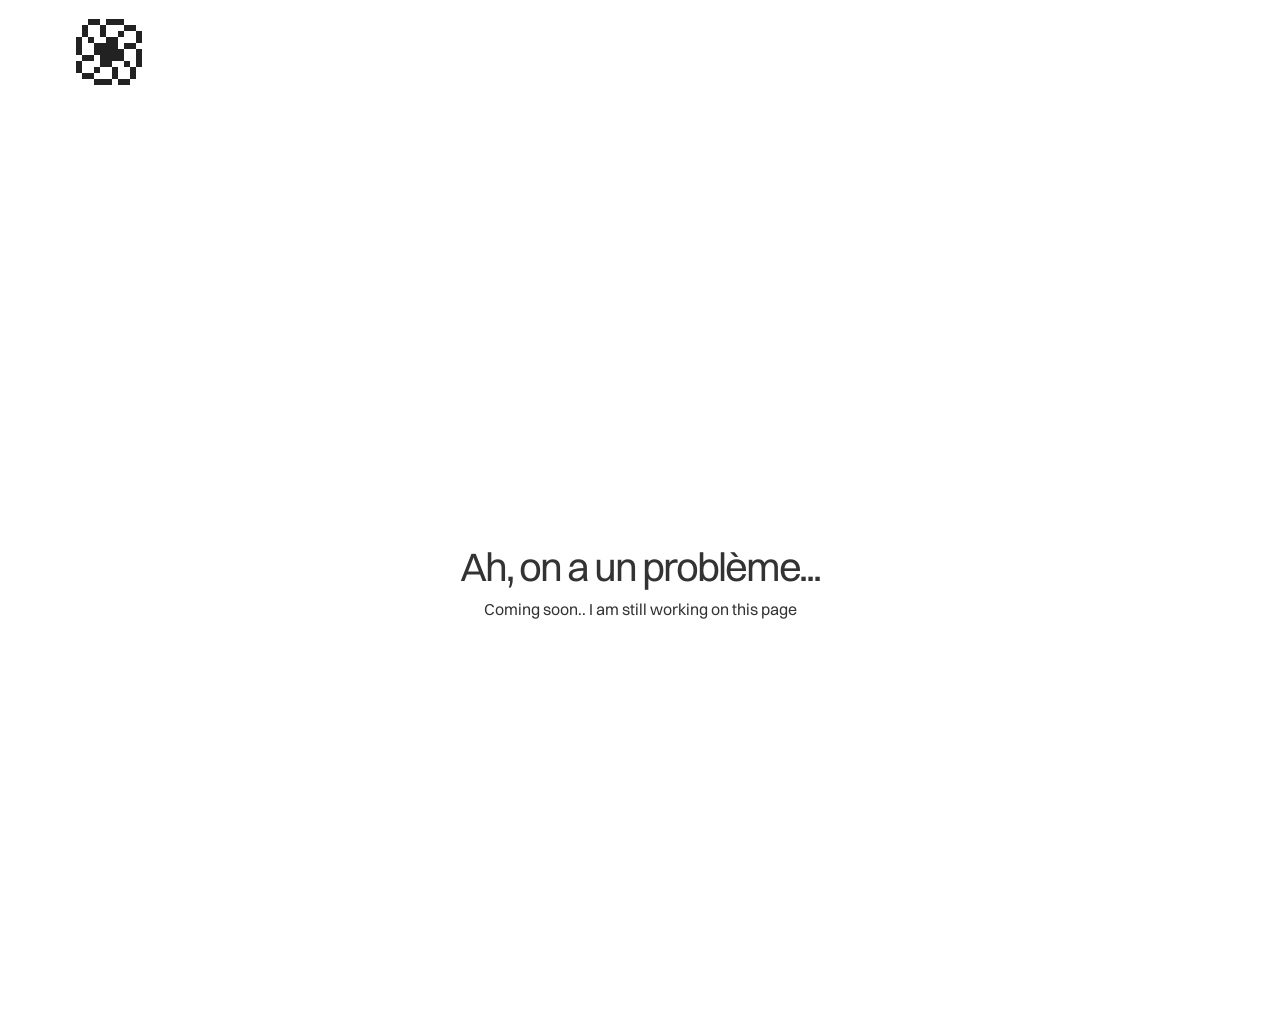
<file: 404archive.html>
<!DOCTYPE html>
<html data-wf-page="6388232317099dd749f19159" data-wf-site="6388232217099d60d6f19143">
<head>
  <meta charset="utf-8">
  <title>Ara Giulambarian - UX Designer</title>
  <meta content="Ara Giulambarian - UX Designer" name="description">
  <meta content="Ara Giulambarian - UX Designer" property="og:title">
  <meta content="Ara Giulambarian - UX Designer" property="og:description">
  <meta content="https://uploads-ssl.webflow.com/60531b042f834fcba29afc42/634c3d475cb8ac7468fc7f7b_T_7.jpg" property="og:image">
  <meta content="Ara Giulambarian - UX Designer" property="twitter:title">
  <meta content="Ara Giulambarian - UX Designer" property="twitter:description">
  <meta content="https://uploads-ssl.webflow.com/60531b042f834fcba29afc42/634c3d475cb8ac7468fc7f7b_T_7.jpg" property="twitter:image">
  <meta property="og:type" content="website">
  <meta content="summary_large_image" name="twitter:card">
  <meta content="width=device-width, initial-scale=1" name="viewport">
  <meta content="Webflow" name="generator">
  <link href="css/normalize.css" rel="stylesheet" type="text/css">
  <link href="css/webflow.css" rel="stylesheet" type="text/css">
  <link href="css/style.css" rel="stylesheet" type="text/css">
  <!-- [if lt IE 9]><script src="https://cdnjs.cloudflare.com/ajax/libs/html5shiv/3.7.3/html5shiv.min.js" type="text/javascript"></script><![endif] -->
  <script type="text/javascript">!function(o,c){var n=c.documentElement,t=" w-mod-";n.className+=t+"js",("ontouchstart"in o||o.DocumentTouch&&c instanceof DocumentTouch)&&(n.className+=t+"touch")}(window,document);</script>
  <link href="images/favicon.png" rel="shortcut icon" type="image/x-icon">
  <link href="images/webclip.png" rel="apple-touch-icon">
</head> 
<body>
  <div class="nav-wrapper">
    <div class="container">
      <div class="nav-inner">
        <div class="brand">
          <a href="/" aria-current="page" class="logo w--current">֍</a>
        </div>
      </div>
    </div>
  </div>
  <div class="utility-page-wrap">
    <div class="utility-page-content w-form">
      <h3>Ah, on a un problème...</h3>
      <div>Coming soon.. I am still working on this page</div>
    </div>
  </div>
  <script src="https://d3e54v103j8qbb.cloudfront.net/js/jquery-3.5.1.min.dc5e7f18c8.js?site=6388232217099d60d6f19143" type="text/javascript" integrity="sha256-9/aliU8dGd2tb6OSsuzixeV4y/faTqgFtohetphbbj0=" crossorigin="anonymous"></script>
  <script src="js/webflow.js" type="text/javascript"></script>
  <!-- [if lte IE 9]><script src="https://cdnjs.cloudflare.com/ajax/libs/placeholders/3.0.2/placeholders.min.js"></script><![endif] -->
  <script src="https://min30327.github.io/luxy.js/dist/js/luxy.js"></script>
  <script charset="utf-8">
 var isMobile = /iPhone|iPad|Android/i.test(navigator.userAgent);
 if (!isMobile) {
      luxy.init({
        wrapper: '#luxy',
        wrapperSpeed: 0.045,
    });
 }
 </script>
</body>
</html>
</file>
<file: css/webflow.css>
@font-face {
  font-family: 'webflow-icons';
  src: url("[data-uri]") format('truetype');
  font-weight: normal;
  font-style: normal;
}
[class^="w-icon-"],
[class*=" w-icon-"] {
  /* use !important to prevent issues with browser extensions that change fonts */
  font-family: 'webflow-icons' !important;
  speak: none;
  font-style: normal;
  font-weight: normal;
  font-variant: normal;
  text-transform: none;
  line-height: 1;
  /* Better Font Rendering =========== */
  -webkit-font-smoothing: antialiased;
  -moz-osx-font-smoothing: grayscale;
}
.w-icon-slider-right:before {
  content: "\e600";
}
.w-icon-slider-left:before {
  content: "\e601";
}
.w-icon-nav-menu:before {
  content: "\e602";
}
.w-icon-arrow-down:before,
.w-icon-dropdown-toggle:before {
  content: "\e603";
}
.w-icon-file-upload-remove:before {
  content: "\e900";
}
.w-icon-file-upload-icon:before {
  content: "\e903";
}
* {
  -webkit-box-sizing: border-box;
  -moz-box-sizing: border-box;
  box-sizing: border-box;
}
html {
  height: 100%;
}
body {
  margin: 0;
  min-height: 100%;
  background-color: #fff;
  font-family: Arial, sans-serif;
  font-size: 14px;
  line-height: 20px;
  color: #333;
}
img {
  max-width: 100%;
  vertical-align: middle;
  display: inline-block;
}
html.w-mod-touch * {
  background-attachment: scroll !important;
}
.w-block {
  display: block;
}
.w-inline-block {
  max-width: 100%;
  display: inline-block;
}
.w-clearfix:before,
.w-clearfix:after {
  content: " ";
  display: table;
  grid-column-start: 1;
  grid-row-start: 1;
  grid-column-end: 2;
  grid-row-end: 2;
}
.w-clearfix:after {
  clear: both;
}
.w-hidden {
  display: none;
}
.w-button {
  display: inline-block;
  padding: 9px 15px;
  background-color: #3898EC;
  color: white;
  border: 0;
  line-height: inherit;
  text-decoration: none;
  cursor: pointer;
  border-radius: 0;
}
input.w-button {
  -webkit-appearance: button;
}
html[data-w-dynpage] [data-w-cloak] {
  color: transparent !important;
}
.w-webflow-badge,
.w-webflow-badge * {
  position: static;
  left: auto;
  top: auto;
  right: auto;
  bottom: auto;
  z-index: auto;
  display: block;
  visibility: visible;
  overflow: visible;
  overflow-x: visible;
  overflow-y: visible;
  box-sizing: border-box;
  width: auto;
  height: auto;
  max-height: none;
  max-width: none;
  min-height: 0;
  min-width: 0;
  margin: 0;
  padding: 0;
  float: none;
  clear: none;
  border: 0 none transparent;
  border-radius: 0;
  background: none;
  background-image: none;
  background-position: 0% 0%;
  background-size: auto auto;
  background-repeat: repeat;
  background-origin: padding-box;
  background-clip: border-box;
  background-attachment: scroll;
  background-color: transparent;
  box-shadow: none;
  opacity: 1;
  transform: none;
  transition: none;
  direction: ltr;
  font-family: inherit;
  font-weight: inherit;
  color: inherit;
  font-size: inherit;
  line-height: inherit;
  font-style: inherit;
  font-variant: inherit;
  text-align: inherit;
  letter-spacing: inherit;
  text-decoration: inherit;
  text-indent: 0;
  text-transform: inherit;
  list-style-type: disc;
  text-shadow: none;
  font-smoothing: auto;
  vertical-align: baseline;
  cursor: inherit;
  white-space: inherit;
  word-break: normal;
  word-spacing: normal;
  word-wrap: normal;
}
.w-webflow-badge {
  position: fixed !important;
  display: inline-block !important;
  visibility: visible !important;
  z-index: 2147483647 !important;
  top: auto !important;
  right: 12px !important;
  bottom: 12px !important;
  left: auto !important;
  color: #AAADB0 !important;
  background-color: #fff !important;
  border-radius: 3px !important;
  padding: 6px 8px 6px 6px !important;
  font-size: 12px !important;
  opacity: 1 !important;
  line-height: 14px !important;
  text-decoration: none !important;
  transform: none !important;
  margin: 0 !important;
  width: auto !important;
  height: auto !important;
  overflow: visible !important;
  white-space: nowrap;
  box-shadow: 0 0 0 1px rgba(0, 0, 0, 0.1), 0px 1px 3px rgba(0, 0, 0, 0.1);
  cursor: pointer;
}
.w-webflow-badge > img {
  display: inline-block !important;
  visibility: visible !important;
  opacity: 1 !important;
  vertical-align: middle !important;
}
h1,
h2,
h3,
h4,
h5,
h6 {
  font-weight: bold;
  margin-bottom: 10px;
}
h1 {
  font-size: 38px;
  line-height: 44px;
  margin-top: 20px;
}
h2 {
  font-size: 32px;
  line-height: 36px;
  margin-top: 20px;
}
h3 {
  font-size: 24px;
  line-height: 30px;
  margin-top: 20px;
}
h4 {
  font-size: 18px;
  line-height: 24px;
  margin-top: 10px;
}
h5 {
  font-size: 14px;
  line-height: 20px;
  margin-top: 10px;
}
h6 {
  font-size: 12px;
  line-height: 18px;
  margin-top: 10px;
}
p {
  margin-top: 0;
  margin-bottom: 10px;
}
blockquote {
  margin: 0 0 10px 0;
  padding: 10px 20px;
  border-left: 5px solid #E2E2E2;
  font-size: 18px;
  line-height: 22px;
}
figure {
  margin: 0;
  margin-bottom: 10px;
}
figcaption {
  margin-top: 5px;
  text-align: center;
}
ul,
ol {
  margin-top: 0px;
  margin-bottom: 10px;
  padding-left: 40px;
}
.w-list-unstyled {
  padding-left: 0;
  list-style: none;
}
.w-embed:before,
.w-embed:after {
  content: " ";
  display: table;
  grid-column-start: 1;
  grid-row-start: 1;
  grid-column-end: 2;
  grid-row-end: 2;
}
.w-embed:after {
  clear: both;
}
.w-video {
  width: 100%;
  position: relative;
  padding: 0;
}
.w-video iframe,
.w-video object,
.w-video embed {
  position: absolute;
  top: 0;
  left: 0;
  width: 100%;
  height: 100%;
  border: none;
}
fieldset {
  padding: 0;
  margin: 0;
  border: 0;
}
button,
[type='button'],
[type='reset'] {
  border: 0;
  cursor: pointer;
  -webkit-appearance: button;
}
.w-form {
  margin: 0 0 15px;
}
.w-form-done {
  display: none;
  padding: 20px;
  text-align: center;
  background-color: #dddddd;
}
.w-form-fail {
  display: none;
  margin-top: 10px;
  padding: 10px;
  background-color: #ffdede;
}
label {
  display: block;
  margin-bottom: 5px;
  font-weight: bold;
}
.w-input,
.w-select {
  display: block;
  width: 100%;
  height: 38px;
  padding: 8px 12px;
  margin-bottom: 10px;
  font-size: 14px;
  line-height: 1.42857143;
  color: #333333;
  vertical-align: middle;
  background-color: #ffffff;
  border: 1px solid #cccccc;
}
.w-input:-moz-placeholder,
.w-select:-moz-placeholder {
  color: #999;
}
.w-input::-moz-placeholder,
.w-select::-moz-placeholder {
  color: #999;
  opacity: 1;
}
.w-input:-ms-input-placeholder,
.w-select:-ms-input-placeholder {
  color: #999;
}
.w-input::-webkit-input-placeholder,
.w-select::-webkit-input-placeholder {
  color: #999;
}
.w-input:focus,
.w-select:focus {
  border-color: #3898EC;
  outline: 0;
}
.w-input[disabled],
.w-select[disabled],
.w-input[readonly],
.w-select[readonly],
fieldset[disabled] .w-input,
fieldset[disabled] .w-select {
  cursor: not-allowed;
}
.w-input[disabled]:not(.w-input-disabled),
.w-select[disabled]:not(.w-input-disabled),
.w-input[readonly],
.w-select[readonly],
fieldset[disabled]:not(.w-input-disabled) .w-input,
fieldset[disabled]:not(.w-input-disabled) .w-select {
  background-color: #eeeeee;
}
textarea.w-input,
textarea.w-select {
  height: auto;
}
.w-select {
  background-color: #f3f3f3;
}
.w-select[multiple] {
  height: auto;
}
.w-form-label {
  display: inline-block;
  cursor: pointer;
  font-weight: normal;
  margin-bottom: 0px;
}
.w-radio {
  display: block;
  margin-bottom: 5px;
  padding-left: 20px;
}
.w-radio:before,
.w-radio:after {
  content: " ";
  display: table;
  grid-column-start: 1;
  grid-row-start: 1;
  grid-column-end: 2;
  grid-row-end: 2;
}
.w-radio:after {
  clear: both;
}
.w-radio-input {
  margin: 4px 0 0;
  margin-top: 1px \9;
  line-height: normal;
  float: left;
  margin-left: -20px;
}
.w-radio-input {
  margin-top: 3px;
}
.w-file-upload {
  display: block;
  margin-bottom: 10px;
}
.w-file-upload-input {
  width: 0.1px;
  height: 0.1px;
  opacity: 0;
  overflow: hidden;
  position: absolute;
  z-index: -100;
}
.w-file-upload-default,
.w-file-upload-uploading,
.w-file-upload-success {
  display: inline-block;
  color: #333333;
}
.w-file-upload-error {
  display: block;
  margin-top: 10px;
}
.w-file-upload-default.w-hidden,
.w-file-upload-uploading.w-hidden,
.w-file-upload-error.w-hidden,
.w-file-upload-success.w-hidden {
  display: none;
}
.w-file-upload-uploading-btn {
  display: flex;
  font-size: 14px;
  font-weight: normal;
  cursor: pointer;
  margin: 0;
  padding: 8px 12px;
  border: 1px solid #cccccc;
  background-color: #fafafa;
}
.w-file-upload-file {
  display: flex;
  flex-grow: 1;
  justify-content: space-between;
  margin: 0;
  padding: 8px 9px 8px 11px;
  border: 1px solid #cccccc;
  background-color: #fafafa;
}
.w-file-upload-file-name {
  font-size: 14px;
  font-weight: normal;
  display: block;
}
.w-file-remove-link {
  margin-top: 3px;
  margin-left: 10px;
  width: auto;
  height: auto;
  padding: 3px;
  display: block;
  cursor: pointer;
}
.w-icon-file-upload-remove {
  margin: auto;
  font-size: 10px;
}
.w-file-upload-error-msg {
  display: inline-block;
  color: #ea384c;
  padding: 2px 0;
}
.w-file-upload-info {
  display: inline-block;
  line-height: 38px;
  padding: 0 12px;
}
.w-file-upload-label {
  display: inline-block;
  font-size: 14px;
  font-weight: normal;
  cursor: pointer;
  margin: 0;
  padding: 8px 12px;
  border: 1px solid #cccccc;
  background-color: #fafafa;
}
.w-icon-file-upload-icon,
.w-icon-file-upload-uploading {
  display: inline-block;
  margin-right: 8px;
  width: 20px;
}
.w-icon-file-upload-uploading {
  height: 20px;
}
.w-container {
  margin-left: auto;
  margin-right: auto;
  max-width: 940px;
}
.w-container:before,
.w-container:after {
  content: " ";
  display: table;
  grid-column-start: 1;
  grid-row-start: 1;
  grid-column-end: 2;
  grid-row-end: 2;
}
.w-container:after {
  clear: both;
}
.w-container .w-row {
  margin-left: -10px;
  margin-right: -10px;
}
.w-row:before,
.w-row:after {
  content: " ";
  display: table;
  grid-column-start: 1;
  grid-row-start: 1;
  grid-column-end: 2;
  grid-row-end: 2;
}
.w-row:after {
  clear: both;
}
.w-row .w-row {
  margin-left: 0;
  margin-right: 0;
}
.w-col {
  position: relative;
  float: left;
  width: 100%;
  min-height: 1px;
  padding-left: 10px;
  padding-right: 10px;
}
.w-col .w-col {
  padding-left: 0;
  padding-right: 0;
}
.w-col-1 {
  width: 8.33333333%;
}
.w-col-2 {
  width: 16.66666667%;
}
.w-col-3 {
  width: 25%;
}
.w-col-4 {
  width: 33.33333333%;
}
.w-col-5 {
  width: 41.66666667%;
}
.w-col-6 {
  width: 50%;
}
.w-col-7 {
  width: 58.33333333%;
}
.w-col-8 {
  width: 66.66666667%;
}
.w-col-9 {
  width: 75%;
}
.w-col-10 {
  width: 83.33333333%;
}
.w-col-11 {
  width: 91.66666667%;
}
.w-col-12 {
  width: 100%;
}
.w-hidden-main {
  display: none !important;
}
@media screen and (max-width: 991px) {
  .w-container {
    max-width: 728px;
  }
  .w-hidden-main {
    display: inherit !important;
  }
  .w-hidden-medium {
    display: none !important;
  }
  .w-col-medium-1 {
    width: 8.33333333%;
  }
  .w-col-medium-2 {
    width: 16.66666667%;
  }
  .w-col-medium-3 {
    width: 25%;
  }
  .w-col-medium-4 {
    width: 33.33333333%;
  }
  .w-col-medium-5 {
    width: 41.66666667%;
  }
  .w-col-medium-6 {
    width: 50%;
  }
  .w-col-medium-7 {
    width: 58.33333333%;
  }
  .w-col-medium-8 {
    width: 66.66666667%;
  }
  .w-col-medium-9 {
    width: 75%;
  }
  .w-col-medium-10 {
    width: 83.33333333%;
  }
  .w-col-medium-11 {
    width: 91.66666667%;
  }
  .w-col-medium-12 {
    width: 100%;
  }
  .w-col-stack {
    width: 100%;
    left: auto;
    right: auto;
  }
}
@media screen and (max-width: 767px) {
  .w-hidden-main {
    display: inherit !important;
  }
  .w-hidden-medium {
    display: inherit !important;
  }
  .w-hidden-small {
    display: none !important;
  }
  .w-row,
  .w-container .w-row {
    margin-left: 0;
    margin-right: 0;
  }
  .w-col {
    width: 100%;
    left: auto;
    right: auto;
  }
  .w-col-small-1 {
    width: 8.33333333%;
  }
  .w-col-small-2 {
    width: 16.66666667%;
  }
  .w-col-small-3 {
    width: 25%;
  }
  .w-col-small-4 {
    width: 33.33333333%;
  }
  .w-col-small-5 {
    width: 41.66666667%;
  }
  .w-col-small-6 {
    width: 50%;
  }
  .w-col-small-7 {
    width: 58.33333333%;
  }
  .w-col-small-8 {
    width: 66.66666667%;
  }
  .w-col-small-9 {
    width: 75%;
  }
  .w-col-small-10 {
    width: 83.33333333%;
  }
  .w-col-small-11 {
    width: 91.66666667%;
  }
  .w-col-small-12 {
    width: 100%;
  }
}
@media screen and (max-width: 479px) {
  .w-container {
    max-width: none;
  }
  .w-hidden-main {
    display: inherit !important;
  }
  .w-hidden-medium {
    display: inherit !important;
  }
  .w-hidden-small {
    display: inherit !important;
  }
  .w-hidden-tiny {
    display: none !important;
  }
  .w-col {
    width: 100%;
  }
  .w-col-tiny-1 {
    width: 8.33333333%;
  }
  .w-col-tiny-2 {
    width: 16.66666667%;
  }
  .w-col-tiny-3 {
    width: 25%;
  }
  .w-col-tiny-4 {
    width: 33.33333333%;
  }
  .w-col-tiny-5 {
    width: 41.66666667%;
  }
  .w-col-tiny-6 {
    width: 50%;
  }
  .w-col-tiny-7 {
    width: 58.33333333%;
  }
  .w-col-tiny-8 {
    width: 66.66666667%;
  }
  .w-col-tiny-9 {
    width: 75%;
  }
  .w-col-tiny-10 {
    width: 83.33333333%;
  }
  .w-col-tiny-11 {
    width: 91.66666667%;
  }
  .w-col-tiny-12 {
    width: 100%;
  }
}
.w-widget {
  position: relative;
}
.w-widget-map {
  width: 100%;
  height: 400px;
}
.w-widget-map label {
  width: auto;
  display: inline;
}
.w-widget-map img {
  max-width: inherit;
}
.w-widget-map .gm-style-iw {
  text-align: center;
}
.w-widget-map .gm-style-iw > button {
  display: none !important;
}
.w-widget-twitter {
  overflow: hidden;
}
.w-widget-twitter-count-shim {
  display: inline-block;
  vertical-align: top;
  position: relative;
  width: 28px;
  height: 20px;
  text-align: center;
  background: white;
  border: #758696 solid 1px;
  border-radius: 3px;
}
.w-widget-twitter-count-shim * {
  pointer-events: none;
  -webkit-user-select: none;
  -moz-user-select: none;
  -ms-user-select: none;
  user-select: none;
}
.w-widget-twitter-count-shim .w-widget-twitter-count-inner {
  position: relative;
  font-size: 15px;
  line-height: 12px;
  text-align: center;
  color: #999;
  font-family: serif;
}
.w-widget-twitter-count-shim .w-widget-twitter-count-clear {
  position: relative;
  display: block;
}
.w-widget-twitter-count-shim.w--large {
  width: 36px;
  height: 28px;
}
.w-widget-twitter-count-shim.w--large .w-widget-twitter-count-inner {
  font-size: 18px;
  line-height: 18px;
}
.w-widget-twitter-count-shim:not(.w--vertical) {
  margin-left: 5px;
  margin-right: 8px;
}
.w-widget-twitter-count-shim:not(.w--vertical).w--large {
  margin-left: 6px;
}
.w-widget-twitter-count-shim:not(.w--vertical):before,
.w-widget-twitter-count-shim:not(.w--vertical):after {
  top: 50%;
  left: 0;
  border: solid transparent;
  content: ' ';
  height: 0;
  width: 0;
  position: absolute;
  pointer-events: none;
}
.w-widget-twitter-count-shim:not(.w--vertical):before {
  border-color: rgba(117, 134, 150, 0);
  border-right-color: #5d6c7b;
  border-width: 4px;
  margin-left: -9px;
  margin-top: -4px;
}
.w-widget-twitter-count-shim:not(.w--vertical).w--large:before {
  border-width: 5px;
  margin-left: -10px;
  margin-top: -5px;
}
.w-widget-twitter-count-shim:not(.w--vertical):after {
  border-color: rgba(255, 255, 255, 0);
  border-right-color: white;
  border-width: 4px;
  margin-left: -8px;
  margin-top: -4px;
}
.w-widget-twitter-count-shim:not(.w--vertical).w--large:after {
  border-width: 5px;
  margin-left: -9px;
  margin-top: -5px;
}
.w-widget-twitter-count-shim.w--vertical {
  width: 61px;
  height: 33px;
  margin-bottom: 8px;
}
.w-widget-twitter-count-shim.w--vertical:before,
.w-widget-twitter-count-shim.w--vertical:after {
  top: 100%;
  left: 50%;
  border: solid transparent;
  content: ' ';
  height: 0;
  width: 0;
  position: absolute;
  pointer-events: none;
}
.w-widget-twitter-count-shim.w--vertical:before {
  border-color: rgba(117, 134, 150, 0);
  border-top-color: #5d6c7b;
  border-width: 5px;
  margin-left: -5px;
}
.w-widget-twitter-count-shim.w--vertical:after {
  border-color: rgba(255, 255, 255, 0);
  border-top-color: white;
  border-width: 4px;
  margin-left: -4px;
}
.w-widget-twitter-count-shim.w--vertical .w-widget-twitter-count-inner {
  font-size: 18px;
  line-height: 22px;
}
.w-widget-twitter-count-shim.w--vertical.w--large {
  width: 76px;
}
.w-background-video {
  position: relative;
  overflow: hidden;
  height: 500px;
  color: white;
}
.w-background-video > video {
  background-size: cover;
  background-position: 50% 50%;
  position: absolute;
  margin: auto;
  width: 100%;
  height: 100%;
  right: -100%;
  bottom: -100%;
  top: -100%;
  left: -100%;
  object-fit: cover;
  z-index: -100;
}
.w-background-video > video::-webkit-media-controls-start-playback-button {
  display: none !important;
  -webkit-appearance: none;
}
.w-background-video--control {
  position: absolute;
  bottom: 1em;
  right: 1em;
  background-color: transparent;
  padding: 0;
}
.w-background-video--control > [hidden] {
  display: none !important;
}
.w-slider {
  position: relative;
  height: 300px;
  text-align: center;
  background: #dddddd;
  clear: both;
  -webkit-tap-highlight-color: rgba(0, 0, 0, 0);
  tap-highlight-color: rgba(0, 0, 0, 0);
}
.w-slider-mask {
  position: relative;
  display: block;
  overflow: hidden;
  z-index: 1;
  left: 0;
  right: 0;
  height: 100%;
  white-space: nowrap;
}
.w-slide {
  position: relative;
  display: inline-block;
  vertical-align: top;
  width: 100%;
  height: 100%;
  white-space: normal;
  text-align: left;
}
.w-slider-nav {
  position: absolute;
  z-index: 2;
  top: auto;
  right: 0;
  bottom: 0;
  left: 0;
  margin: auto;
  padding-top: 10px;
  height: 40px;
  text-align: center;
  -webkit-tap-highlight-color: rgba(0, 0, 0, 0);
  tap-highlight-color: rgba(0, 0, 0, 0);
}
.w-slider-nav.w-round > div {
  border-radius: 100%;
}
.w-slider-nav.w-num > div {
  width: auto;
  height: auto;
  padding: 0.2em 0.5em;
  font-size: inherit;
  line-height: inherit;
}
.w-slider-nav.w-shadow > div {
  box-shadow: 0 0 3px rgba(51, 51, 51, 0.4);
}
.w-slider-nav-invert {
  color: #fff;
}
.w-slider-nav-invert > div {
  background-color: rgba(34, 34, 34, 0.4);
}
.w-slider-nav-invert > div.w-active {
  background-color: #222;
}
.w-slider-dot {
  position: relative;
  display: inline-block;
  width: 1em;
  height: 1em;
  background-color: rgba(255, 255, 255, 0.4);
  cursor: pointer;
  margin: 0 3px 0.5em;
  transition: background-color 100ms, color 100ms;
}
.w-slider-dot.w-active {
  background-color: #fff;
}
.w-slider-dot:focus {
  outline: none;
  box-shadow: 0px 0px 0px 2px #fff;
}
.w-slider-dot:focus.w-active {
  box-shadow: none;
}
.w-slider-arrow-left,
.w-slider-arrow-right {
  position: absolute;
  width: 80px;
  top: 0;
  right: 0;
  bottom: 0;
  left: 0;
  margin: auto;
  cursor: pointer;
  overflow: hidden;
  color: white;
  font-size: 40px;
  -webkit-tap-highlight-color: rgba(0, 0, 0, 0);
  tap-highlight-color: rgba(0, 0, 0, 0);
  -webkit-user-select: none;
  -moz-user-select: none;
  -ms-user-select: none;
  user-select: none;
}
.w-slider-arrow-left [class^='w-icon-'],
.w-slider-arrow-right [class^='w-icon-'],
.w-slider-arrow-left [class*=' w-icon-'],
.w-slider-arrow-right [class*=' w-icon-'] {
  position: absolute;
}
.w-slider-arrow-left:focus,
.w-slider-arrow-right:focus {
  outline: 0;
}
.w-slider-arrow-left {
  z-index: 3;
  right: auto;
}
.w-slider-arrow-right {
  z-index: 4;
  left: auto;
}
.w-icon-slider-left,
.w-icon-slider-right {
  top: 0;
  right: 0;
  bottom: 0;
  left: 0;
  margin: auto;
  width: 1em;
  height: 1em;
}
.w-slider-aria-label {
  border: 0;
  clip: rect(0 0 0 0);
  height: 1px;
  margin: -1px;
  overflow: hidden;
  padding: 0;
  position: absolute;
  width: 1px;
}
.w-slider-force-show {
  display: block !important;
}
.w-dropdown {
  display: inline-block;
  position: relative;
  text-align: left;
  margin-left: auto;
  margin-right: auto;
  z-index: 900;
}
.w-dropdown-btn,
.w-dropdown-toggle,
.w-dropdown-link {
  position: relative;
  vertical-align: top;
  text-decoration: none;
  color: #222222;
  padding: 20px;
  text-align: left;
  margin-left: auto;
  margin-right: auto;
  white-space: nowrap;
}
.w-dropdown-toggle {
  -webkit-user-select: none;
  -moz-user-select: none;
  -ms-user-select: none;
  user-select: none;
  display: inline-block;
  cursor: pointer;
  padding-right: 40px;
}
.w-dropdown-toggle:focus {
  outline: 0;
}
.w-icon-dropdown-toggle {
  position: absolute;
  top: 0;
  right: 0;
  bottom: 0;
  margin: auto;
  margin-right: 20px;
  width: 1em;
  height: 1em;
}
.w-dropdown-list {
  position: absolute;
  background: #dddddd;
  display: none;
  min-width: 100%;
}
.w-dropdown-list.w--open {
  display: block;
}
.w-dropdown-link {
  padding: 10px 20px;
  display: block;
  color: #222222;
}
.w-dropdown-link.w--current {
  color: #0082f3;
}
.w-dropdown-link:focus {
  outline: 0;
}
@media screen and (max-width: 767px) {
  .w-nav-brand {
    padding-left: 10px;
  }
}
/**
 * ## Note
 * Safari (on both iOS and OS X) does not handle viewport units (vh, vw) well.
 * For example percentage units do not work on descendants of elements that
 * have any dimensions expressed in viewport units. It also doesn’t handle them at
 * all in `calc()`.
 */
/**
 * Wrapper around all lightbox elements
 *
 * 1. Since the lightbox can receive focus, IE also gives it an outline.
 * 2. Fixes flickering on Chrome when a transition is in progress
 *    underneath the lightbox.
 */
.w-lightbox-backdrop {
  color: #000;
  cursor: auto;
  font-family: serif;
  font-size: medium;
  font-style: normal;
  font-variant: normal;
  font-weight: normal;
  letter-spacing: normal;
  line-height: normal;
  list-style: disc;
  text-align: start;
  text-indent: 0;
  text-shadow: none;
  text-transform: none;
  visibility: visible;
  white-space: normal;
  word-break: normal;
  word-spacing: normal;
  word-wrap: normal;
  position: fixed;
  top: 0;
  right: 0;
  bottom: 0;
  left: 0;
  color: #fff;
  font-family: "Helvetica Neue", Helvetica, Ubuntu, "Segoe UI", Verdana, sans-serif;
  font-size: 17px;
  line-height: 1.2;
  font-weight: 300;
  text-align: center;
  background: rgba(0, 0, 0, 0.9);
  z-index: 2000;
  outline: 0;
  /* 1 */
  opacity: 0;
  -webkit-user-select: none;
  -moz-user-select: none;
  -ms-user-select: none;
  -webkit-tap-highlight-color: transparent;
  -webkit-transform: translate(0, 0);
  /* 2 */
}
/**
 * Neat trick to bind the rubberband effect to our canvas instead of the whole
 * document on iOS. It also prevents a bug that causes the document underneath to scroll.
 */
.w-lightbox-backdrop,
.w-lightbox-container {
  height: 100%;
  overflow: auto;
  -webkit-overflow-scrolling: touch;
}
.w-lightbox-content {
  position: relative;
  height: 100vh;
  overflow: hidden;
}
.w-lightbox-view {
  position: absolute;
  width: 100vw;
  height: 100vh;
  opacity: 0;
}
.w-lightbox-view:before {
  content: "";
  height: 100vh;
}
/* .w-lightbox-content */
.w-lightbox-group,
.w-lightbox-group .w-lightbox-view,
.w-lightbox-group .w-lightbox-view:before {
  height: 86vh;
}
.w-lightbox-frame,
.w-lightbox-view:before {
  display: inline-block;
  vertical-align: middle;
}
/*
 * 1. Remove default margin set by user-agent on the <figure> element.
 */
.w-lightbox-figure {
  position: relative;
  margin: 0;
  /* 1 */
}
.w-lightbox-group .w-lightbox-figure {
  cursor: pointer;
}
/**
 * IE adds image dimensions as width and height attributes on the IMG tag,
 * but we need both width and height to be set to auto to enable scaling.
 */
.w-lightbox-img {
  width: auto;
  height: auto;
  max-width: none;
}
/**
 * 1. Reset if style is set by user on "All Images"
 */
.w-lightbox-image {
  display: block;
  float: none;
  /* 1 */
  max-width: 100vw;
  max-height: 100vh;
}
.w-lightbox-group .w-lightbox-image {
  max-height: 86vh;
}
.w-lightbox-caption {
  position: absolute;
  right: 0;
  bottom: 0;
  left: 0;
  padding: 0.5em 1em;
  background: rgba(0, 0, 0, 0.4);
  text-align: left;
  text-overflow: ellipsis;
  white-space: nowrap;
  overflow: hidden;
}
.w-lightbox-embed {
  position: absolute;
  top: 0;
  right: 0;
  bottom: 0;
  left: 0;
  width: 100%;
  height: 100%;
}
.w-lightbox-control {
  position: absolute;
  top: 0;
  width: 4em;
  background-size: 24px;
  background-repeat: no-repeat;
  background-position: center;
  cursor: pointer;
  -webkit-transition: all 0.3s;
  transition: all 0.3s;
}
.w-lightbox-left {
  display: none;
  bottom: 0;
  left: 0;
  /* <svg xmlns="http://www.w3.org/2000/svg" viewBox="-20 0 24 40" width="24" height="40"><g transform="rotate(45)"><path d="m0 0h5v23h23v5h-28z" opacity=".4"/><path d="m1 1h3v23h23v3h-26z" fill="#fff"/></g></svg> */
  background-image: url("[data-uri]");
}
.w-lightbox-right {
  display: none;
  right: 0;
  bottom: 0;
  /* <svg xmlns="http://www.w3.org/2000/svg" viewBox="-4 0 24 40" width="24" height="40"><g transform="rotate(45)"><path d="m0-0h28v28h-5v-23h-23z" opacity=".4"/><path d="m1 1h26v26h-3v-23h-23z" fill="#fff"/></g></svg> */
  background-image: url("[data-uri]");
}
/*
 * Without specifying the with and height inside the SVG, all versions of IE render the icon too small.
 * The bug does not seem to manifest itself if the elements are tall enough such as the above arrows.
 * (http://stackoverflow.com/questions/16092114/background-size-differs-in-internet-explorer)
 */
.w-lightbox-close {
  right: 0;
  height: 2.6em;
  /* <svg xmlns="http://www.w3.org/2000/svg" viewBox="-4 0 18 17" width="18" height="17"><g transform="rotate(45)"><path d="m0 0h7v-7h5v7h7v5h-7v7h-5v-7h-7z" opacity=".4"/><path d="m1 1h7v-7h3v7h7v3h-7v7h-3v-7h-7z" fill="#fff"/></g></svg> */
  background-image: url("[data-uri]");
  background-size: 18px;
}
/**
 * 1. All IE versions add extra space at the bottom without this.
 */
.w-lightbox-strip {
  position: absolute;
  bottom: 0;
  left: 0;
  right: 0;
  padding: 0 1vh;
  line-height: 0;
  /* 1 */
  white-space: nowrap;
  overflow-x: auto;
  overflow-y: hidden;
}
/*
 * 1. We use content-box to avoid having to do `width: calc(10vh + 2vw)`
 *    which doesn’t work in Safari anyway.
 * 2. Chrome renders images pixelated when switching to GPU. Making sure
 *    the parent is also rendered on the GPU (by setting translate3d for
 *    example) fixes this behavior.
 */
.w-lightbox-item {
  display: inline-block;
  width: 10vh;
  padding: 2vh 1vh;
  box-sizing: content-box;
  /* 1 */
  cursor: pointer;
  -webkit-transform: translate3d(0, 0, 0);
  /* 2 */
}
.w-lightbox-active {
  opacity: 0.3;
}
.w-lightbox-thumbnail {
  position: relative;
  height: 10vh;
  background: #222;
  overflow: hidden;
}
.w-lightbox-thumbnail-image {
  position: absolute;
  top: 0;
  left: 0;
}
.w-lightbox-thumbnail .w-lightbox-tall {
  top: 50%;
  width: 100%;
  -webkit-transform: translate(0, -50%);
  -ms-transform: translate(0, -50%);
  transform: translate(0, -50%);
}
.w-lightbox-thumbnail .w-lightbox-wide {
  left: 50%;
  height: 100%;
  -webkit-transform: translate(-50%, 0);
  -ms-transform: translate(-50%, 0);
  transform: translate(-50%, 0);
}
/*
 * Spinner
 *
 * Absolute pixel values are used to avoid rounding errors that would cause
 * the white spinning element to be misaligned with the track.
 */
.w-lightbox-spinner {
  position: absolute;
  top: 50%;
  left: 50%;
  box-sizing: border-box;
  width: 40px;
  height: 40px;
  margin-top: -20px;
  margin-left: -20px;
  border: 5px solid rgba(0, 0, 0, 0.4);
  border-radius: 50%;
  -webkit-animation: spin 0.8s infinite linear;
  animation: spin 0.8s infinite linear;
}
.w-lightbox-spinner:after {
  content: "";
  position: absolute;
  top: -4px;
  right: -4px;
  bottom: -4px;
  left: -4px;
  border: 3px solid transparent;
  border-bottom-color: #fff;
  border-radius: 50%;
}
/*
 * Utility classes
 */
.w-lightbox-hide {
  display: none;
}
.w-lightbox-noscroll {
  overflow: hidden;
}
@media (min-width: 768px) {
  .w-lightbox-content {
    height: 96vh;
    margin-top: 2vh;
  }
  .w-lightbox-view,
  .w-lightbox-view:before {
    height: 96vh;
  }
  /* .w-lightbox-content */
  .w-lightbox-group,
  .w-lightbox-group .w-lightbox-view,
  .w-lightbox-group .w-lightbox-view:before {
    height: 84vh;
  }
  .w-lightbox-image {
    max-width: 96vw;
    max-height: 96vh;
  }
  .w-lightbox-group .w-lightbox-image {
    max-width: 82.3vw;
    max-height: 84vh;
  }
  .w-lightbox-left,
  .w-lightbox-right {
    display: block;
    opacity: 0.5;
  }
  .w-lightbox-close {
    opacity: 0.8;
  }
  .w-lightbox-control:hover {
    opacity: 1;
  }
}
.w-lightbox-inactive,
.w-lightbox-inactive:hover {
  opacity: 0;
}
.w-richtext:before,
.w-richtext:after {
  content: " ";
  display: table;
  grid-column-start: 1;
  grid-row-start: 1;
  grid-column-end: 2;
  grid-row-end: 2;
}
.w-richtext:after {
  clear: both;
}
.w-richtext[contenteditable="true"]:before,
.w-richtext[contenteditable="true"]:after {
  white-space: initial;
}
.w-richtext ol,
.w-richtext ul {
  overflow: hidden;
}
.w-richtext .w-richtext-figure-selected.w-richtext-figure-type-video div:after,
.w-richtext .w-richtext-figure-selected[data-rt-type="video"] div:after {
  outline: 2px solid #2895f7;
}
.w-richtext .w-richtext-figure-selected.w-richtext-figure-type-image div,
.w-richtext .w-richtext-figure-selected[data-rt-type="image"] div {
  outline: 2px solid #2895f7;
}
.w-richtext figure.w-richtext-figure-type-video > div:after,
.w-richtext figure[data-rt-type="video"] > div:after {
  content: '';
  position: absolute;
  display: none;
  left: 0;
  top: 0;
  right: 0;
  bottom: 0;
}
.w-richtext figure {
  position: relative;
  max-width: 60%;
}
.w-richtext figure > div:before {
  cursor: default!important;
}
.w-richtext figure img {
  width: 100%;
}
.w-richtext figure figcaption.w-richtext-figcaption-placeholder {
  opacity: 0.6;
}
.w-richtext figure div {
  /* fix incorrectly sized selection border in the data manager */
  font-size: 0px;
  color: transparent;
}
.w-richtext figure.w-richtext-figure-type-image,
.w-richtext figure[data-rt-type="image"] {
  display: table;
}
.w-richtext figure.w-richtext-figure-type-image > div,
.w-richtext figure[data-rt-type="image"] > div {
  display: inline-block;
}
.w-richtext figure.w-richtext-figure-type-image > figcaption,
.w-richtext figure[data-rt-type="image"] > figcaption {
  display: table-caption;
  caption-side: bottom;
}
.w-richtext figure.w-richtext-figure-type-video,
.w-richtext figure[data-rt-type="video"] {
  width: 60%;
  height: 0;
}
.w-richtext figure.w-richtext-figure-type-video iframe,
.w-richtext figure[data-rt-type="video"] iframe {
  position: absolute;
  top: 0;
  left: 0;
  width: 100%;
  height: 100%;
}
.w-richtext figure.w-richtext-figure-type-video > div,
.w-richtext figure[data-rt-type="video"] > div {
  width: 100%;
}
.w-richtext figure.w-richtext-align-center {
  margin-right: auto;
  margin-left: auto;
  clear: both;
}
.w-richtext figure.w-richtext-align-center.w-richtext-figure-type-image > div,
.w-richtext figure.w-richtext-align-center[data-rt-type="image"] > div {
  max-width: 100%;
}
.w-richtext figure.w-richtext-align-normal {
  clear: both;
}
.w-richtext figure.w-richtext-align-fullwidth {
  width: 100%;
  max-width: 100%;
  text-align: center;
  clear: both;
  display: block;
  margin-right: auto;
  margin-left: auto;
}
.w-richtext figure.w-richtext-align-fullwidth > div {
  display: inline-block;
  /* padding-bottom is used for aspect ratios in video figures
      we want the div to inherit that so hover/selection borders in the designer-canvas
      fit right*/
  padding-bottom: inherit;
}
.w-richtext figure.w-richtext-align-fullwidth > figcaption {
  display: block;
}
.w-richtext figure.w-richtext-align-floatleft {
  float: left;
  margin-right: 15px;
  clear: none;
}
.w-richtext figure.w-richtext-align-floatright {
  float: right;
  margin-left: 15px;
  clear: none;
}
.w-nav {
  position: relative;
  background: #dddddd;
  z-index: 1000;
}
.w-nav:before,
.w-nav:after {
  content: " ";
  display: table;
  grid-column-start: 1;
  grid-row-start: 1;
  grid-column-end: 2;
  grid-row-end: 2;
}
.w-nav:after {
  clear: both;
}
.w-nav-brand {
  position: relative;
  float: left;
  text-decoration: none;
  color: #333333;
}
.w-nav-link {
  position: relative;
  display: inline-block;
  vertical-align: top;
  text-decoration: none;
  color: #222222;
  padding: 20px;
  text-align: left;
  margin-left: auto;
  margin-right: auto;
}
.w-nav-link.w--current {
  color: #0082f3;
}
.w-nav-menu {
  position: relative;
  float: right;
}
[data-nav-menu-open] {
  display: block !important;
  position: absolute;
  top: 100%;
  left: 0;
  right: 0;
  background: #C8C8C8;
  text-align: center;
  overflow: visible;
  min-width: 200px;
}
.w--nav-link-open {
  display: block;
  position: relative;
}
.w-nav-overlay {
  position: absolute;
  overflow: hidden;
  display: none;
  top: 100%;
  left: 0;
  right: 0;
  width: 100%;
}
.w-nav-overlay [data-nav-menu-open] {
  top: 0;
}
.w-nav[data-animation="over-left"] .w-nav-overlay {
  width: auto;
}
.w-nav[data-animation="over-left"] .w-nav-overlay,
.w-nav[data-animation="over-left"] [data-nav-menu-open] {
  right: auto;
  z-index: 1;
  top: 0;
}
.w-nav[data-animation="over-right"] .w-nav-overlay {
  width: auto;
}
.w-nav[data-animation="over-right"] .w-nav-overlay,
.w-nav[data-animation="over-right"] [data-nav-menu-open] {
  left: auto;
  z-index: 1;
  top: 0;
}
.w-nav-button {
  position: relative;
  float: right;
  padding: 18px;
  font-size: 24px;
  display: none;
  cursor: pointer;
  -webkit-tap-highlight-color: rgba(0, 0, 0, 0);
  tap-highlight-color: rgba(0, 0, 0, 0);
  -webkit-user-select: none;
  -moz-user-select: none;
  -ms-user-select: none;
  user-select: none;
}
.w-nav-button:focus {
  outline: 0;
}
.w-nav-button.w--open {
  background-color: #C8C8C8;
  color: white;
}
.w-nav[data-collapse="all"] .w-nav-menu {
  display: none;
}
.w-nav[data-collapse="all"] .w-nav-button {
  display: block;
}
.w--nav-dropdown-open {
  display: block;
}
.w--nav-dropdown-toggle-open {
  display: block;
}
.w--nav-dropdown-list-open {
  position: static;
}
@media screen and (max-width: 991px) {
  .w-nav[data-collapse="medium"] .w-nav-menu {
    display: none;
  }
  .w-nav[data-collapse="medium"] .w-nav-button {
    display: block;
  }
}
@media screen and (max-width: 767px) {
  .w-nav[data-collapse="small"] .w-nav-menu {
    display: none;
  }
  .w-nav[data-collapse="small"] .w-nav-button {
    display: block;
  }
  .w-nav-brand {
    padding-left: 10px;
  }
}
@media screen and (max-width: 479px) {
  .w-nav[data-collapse="tiny"] .w-nav-menu {
    display: none;
  }
  .w-nav[data-collapse="tiny"] .w-nav-button {
    display: block;
  }
}
.w-tabs {
  position: relative;
}
.w-tabs:before,
.w-tabs:after {
  content: " ";
  display: table;
  grid-column-start: 1;
  grid-row-start: 1;
  grid-column-end: 2;
  grid-row-end: 2;
}
.w-tabs:after {
  clear: both;
}
.w-tab-menu {
  position: relative;
}
.w-tab-link {
  position: relative;
  display: inline-block;
  vertical-align: top;
  text-decoration: none;
  padding: 9px 30px;
  text-align: left;
  cursor: pointer;
  color: #222222;
  background-color: #dddddd;
}
.w-tab-link.w--current {
  background-color: #C8C8C8;
}
.w-tab-link:focus {
  outline: 0;
}
.w-tab-content {
  position: relative;
  display: block;
  overflow: hidden;
}
.w-tab-pane {
  position: relative;
  display: none;
}
.w--tab-active {
  display: block;
}
@media screen and (max-width: 479px) {
  .w-tab-link {
    display: block;
  }
}
.w-ix-emptyfix:after {
  content: "";
}
@keyframes spin {
  0% {
    transform: rotate(0deg);
  }
  100% {
    transform: rotate(360deg);
  }
}
.w-dyn-empty {
  padding: 10px;
  background-color: #dddddd;
}
.w-dyn-hide {
  display: none !important;
}
.w-dyn-bind-empty {
  display: none !important;
}
.w-condition-invisible {
  display: none !important;
}
.wf-layout-layout {
  display: grid !important;
}
</file>
<file: css/style.css>
.w-layout-grid {
  display: -ms-grid;
  display: grid;
  grid-auto-columns: 1fr;
  -ms-grid-columns: 1fr 1fr;
  grid-template-columns: 1fr 1fr;
  -ms-grid-rows: auto auto;
  grid-template-rows: auto auto;
  grid-row-gap: 16px;
  grid-column-gap: 16px;
}

body {
  font-family: Switzer, sans-serif;
  color: #333;
  font-size: 16px;
  line-height: 20px;
}

h1 {
  margin-top: 20px;
  margin-bottom: 10px;
  font-size: 72px;
  line-height: 1.05em;
  font-weight: 400;
  letter-spacing: -0.05em;
}

h2 {
  margin-top: 20px;
  margin-bottom: 10px;
  font-size: 56px;
  line-height: 1.1em;
  font-weight: 400;
  letter-spacing: -0.05em;
  white-space: nowrap;
}

h3 {
  margin-top: 20px;
  margin-bottom: 10px;
  font-size: 40px;
  line-height: 1.1em;
  font-weight: 400;
  letter-spacing: -0.05em;
}

h4 {
  margin-top: 10px;
  margin-bottom: 10px;
  font-size: 32px;
  line-height: 1.1em;
  font-weight: 400;
  letter-spacing: -0.05em;
}

h5 {
  margin-top: 10px;
  margin-bottom: 10px;
  font-size: 24px;
  line-height: 1.25em;
  font-weight: 400;
  letter-spacing: -0.05em;
}

h6 {
  margin-top: 10px;
  margin-bottom: 10px;
  font-size: 20px;
  line-height: 1.2em;
  font-weight: 400;
  letter-spacing: -0.05em;
}

p {
  margin-bottom: 10px;
  line-height: 1.6em;
  font-weight: 300;
}

a {
  -webkit-transition: all 700ms ease;
  transition: all 700ms ease;
  color: #333;
  text-decoration: underline;
}

a:hover {
  color: #a8a8a8;
}

ul {
  margin-top: 0px;
  margin-bottom: 10px;
  padding-left: 40px;
  font-size: 22px;
  line-height: 1.8em;
}

ol {
  margin-top: 0px;
  margin-bottom: 10px;
  padding-left: 40px;
  font-size: 22px;
  line-height: 1.8em;
}

blockquote {
  margin-bottom: 10px;
  padding: 10px 20px;
  border-left: 5px solid #e2e2e2;
  font-size: 22px;
  line-height: 1.8em;
}

.nav-wrapper {
  padding: 40px 5%;
}

.container {
  width: 100%;
  max-width: 1500px;
  margin-right: auto;
  margin-left: auto;
}

.nav-inner {
  display: -webkit-box;
  display: -webkit-flex;
  display: -ms-flexbox;
  display: flex;
  -webkit-box-pack: justify;
  -webkit-justify-content: space-between;
  -ms-flex-pack: justify;
  justify-content: space-between;
  -webkit-box-align: center;
  -webkit-align-items: center;
  -ms-flex-align: center;
  align-items: center;
}

.logo {
  color: #222;
  font-size: 96px;
  text-decoration: none;
}

#big-logo {
  font-size: 160px!important;
}

.logo.w--current {
  font-family: Switzer, sans-serif;
}

._1-section {
  padding: 100px 5% 140px;
}

.content-inner {
  display: -webkit-box;
  display: -webkit-flex;
  display: -ms-flexbox;
  display: flex;
  -webkit-box-pack: justify;
  -webkit-justify-content: space-between;
  -ms-flex-pack: justify;
  justify-content: space-between;
  -webkit-box-align: center;
  -webkit-align-items: center;
  -ms-flex-align: center;
  align-items: center;
}

.content-left {
  width: 40%;
}

.content-right {
  width: 40%;
}
.content-centre {
  width: 100%;
}

.jumbo-section {
  display: -webkit-box;
  display: -webkit-flex;
  display: -ms-flexbox;
  display: flex;
  padding-top: 0px;
  padding-bottom: 0px;
  -webkit-box-align: center;
  -webkit-align-items: center;
  -ms-flex-align: center;
  align-items: center;
}

.jumbo-section.right {
  -webkit-box-pack: end;
  -webkit-justify-content: flex-end;
  -ms-flex-pack: end;
  justify-content: flex-end;
}

.title {
  overflow: hidden;
  padding-left: 5%;
}

.title-2 {
  overflow: hidden;
  padding-right: 5%;
}

._2-section {
  margin-top: 0px;
  padding: 140px 5%;
}

.line {
  margin-right: 5%;
  margin-left: 5%;
  border-bottom: 1px solid #000;
}

.featured-content {
  display: -webkit-box;
  display: -webkit-flex;
  display: -ms-flexbox;
  display: flex;
}

.featured-content-left {
  display: -webkit-box;
  display: -webkit-flex;
  display: -ms-flexbox;
  display: flex;
  width: 40%;
  padding-right: 10%;
  -webkit-box-orient: vertical;
  -webkit-box-direction: normal;
  -webkit-flex-direction: column;
  -ms-flex-direction: column;
  flex-direction: column;
  -webkit-box-pack: justify;
  -webkit-justify-content: space-between;
  -ms-flex-pack: justify;
  justify-content: space-between;
  -webkit-box-align: start;
  -webkit-align-items: flex-start;
  -ms-flex-align: start;
  align-items: flex-start;
}

.collection-list-wrapper {
  width: 100%;
}

.featured-title {
  margin-bottom: -10px;
}

.featured-content-right {
  display: -webkit-box;
  display: -webkit-flex;
  display: -ms-flexbox;
  display: flex;
  width: 60%;
  min-height: auto;
  -webkit-box-orient: vertical;
  -webkit-box-direction: normal;
  -webkit-flex-direction: column;
  -ms-flex-direction: column;
  flex-direction: column;
  -webkit-box-pack: center;
  -webkit-justify-content: center;
  -ms-flex-pack: center;
  justify-content: center;
  -webkit-box-align: start;
  -webkit-align-items: flex-start;
  -ms-flex-align: start;
  align-items: flex-start;
  -webkit-transition: all 700ms ease;
  transition: all 700ms ease;
}

.featured-content-right:hover {
  -webkit-transform: scale(1.05);
  -ms-transform: scale(1.05);
  transform: scale(1.05);
}

.collection-list-featured {
  width: 100%;
}

.featured-project-image {
  height: 900px;
  min-height: 900px;
  background-image: url('https://d3e54v103j8qbb.cloudfront.net/img/background-image.svg');
  background-position: 50% 50%;
  background-size: cover;
  background-repeat: no-repeat;
  background-attachment: scroll;
}
.featured-project-userflow {
  height: 900px;
  min-height: 900px;
  background-image: url('https://d3e54v103j8qbb.cloudfront.net/img/background-image.svg');
  background-position: 50% 50%;
  background-size:contain;
  background-repeat: no-repeat;
  background-attachment: scroll;
}

.featured-link-block {
  width: 100%;
}

.featured-text {
  width: 100%;
  margin-bottom: 20px;
}

.featured-project-title {
  margin-top: 0px;
}

.projects-section {
  padding: 140px 5%;
}

.collection-item {
  padding-top: 0px;
  padding-bottom: 0px;
  border-top: 1px none #000;
  border-bottom: 1px none #333;
}

.project-cell {
  display: -webkit-box;
  display: -webkit-flex;
  display: -ms-flexbox;
  display: flex;
  height: 120px;
  padding-top: 0px;
  padding-bottom: 0px;
  -webkit-box-pack: justify;
  -webkit-justify-content: space-between;
  -ms-flex-pack: justify;
  justify-content: space-between;
  -webkit-box-align: center;
  -webkit-align-items: center;
  -ms-flex-align: center;
  align-items: center;
  border-bottom: 1px solid #000;
}

.project-link {
  color: #333;
  text-decoration: underline;
}

.image-preview-wrap {
  position: fixed;
  left: 0%;
  top: 26%;
  right: 0%;
  bottom: 0%;
  z-index: -100;
  display: none;
  width: 30%;
  height: 30%;
  -webkit-box-orient: vertical;
  -webkit-box-direction: normal;
  -webkit-flex-direction: column;
  -ms-flex-direction: column;
  flex-direction: column;
  -webkit-box-pack: center;
  -webkit-justify-content: center;
  -ms-flex-pack: center;
  justify-content: center;
  -webkit-box-align: center;
  -webkit-align-items: center;
  -ms-flex-align: center;
  align-items: center;
}

.image-preview {
  display: block;
  height: auto;
  max-width: 40vw;
}

.projects-paragraph-wrapper {
  width: 40%;
  margin-bottom: 100px;
}

.jumbo-wrapper {
  overflow: hidden;
}

.section {
  padding: 200px 5%;
}

.section.projects {
  padding-top: 100px;
  padding-bottom: 100px;
}

.section.process {
  padding-top: 100px;
  padding-bottom: 100px;
}

.grid {
  grid-column-gap: 70px;
  grid-row-gap: 70px;
  -ms-grid-columns: 1fr 1fr 1fr;
  grid-template-columns: 1fr 1fr 1fr;
  -ms-grid-rows: auto;
  grid-template-rows: auto;
}

.service-card {
  min-height: 400px;
  padding: 60px 30px;
  border-style: none;
  border-width: 1px;
  border-color: #000;
  border-radius: 0px;
  background-color: transparent;
}

.jumbo {
  margin-top: 60px;
  margin-bottom: 60px;
  -webkit-transition: all 700ms ease;
  transition: all 700ms ease;
  font-size: 200px;
  font-weight: 400;
  letter-spacing: -0.05em;
}

.pre-footer {
  padding: 100px 5% 140px;
  border-top: 1px none #000;
}

.footer-left {
  width: 50%;
}

.footer-right {
  width: 30%;
}

.color-button {
  width: 20px;
  height: 20px;
  border-radius: 20px;
  background-color: #fff;
  cursor: pointer;
}

.featured-heading {
  margin-bottom: 40px;
  letter-spacing: -0.05em;
}

.container-featured-image {
  margin-top: 100px;
  margin-bottom: 100px;
}

.image-wrapper {
  overflow: hidden;
  width: 100%;
  height: 700px;
}
.image-wrapper-flow {
  overflow: hidden;
  width: 100%;
  height: auto;
}

.main-image {
  width: 100%;
  height: 100%;
  background-image: url('https://d3e54v103j8qbb.cloudfront.net/img/background-image.svg');
  background-position: 50% 50%;
  background-size: cover;
  background-repeat: no-repeat;
}

.collection-list-2 {
  display: -ms-grid;
  display: grid;
  grid-auto-columns: 1fr;
  grid-column-gap: 33px;
  grid-row-gap: 33px;
  -ms-grid-columns: 1fr 1fr;
  grid-template-columns: 1fr 1fr;
  -ms-grid-rows: auto auto;
  grid-template-rows: auto auto;
}

.multi-image-wrapper {
  width: 100%;
}

.empty-state {
  background-color: #fff;
}

.project-details {
  margin-bottom: 20px;
}

.page-loads {
  position: fixed;
  left: 0%;
  top: 0%;
  right: 0%;
  bottom: auto;
  z-index: 9999;
  display: none;
  height: 100vh;
  background-color: #000;
}

.utility-page-wrap {
  display: -webkit-box;
  display: -webkit-flex;
  display: -ms-flexbox;
  display: flex;
  width: 100vw;
  height: 100vh;
  max-height: 100%;
  max-width: 100%;
  -webkit-box-pack: center;
  -webkit-justify-content: center;
  -ms-flex-pack: center;
  justify-content: center;
  -webkit-box-align: center;
  -webkit-align-items: center;
  -ms-flex-align: center;
  align-items: center;
}

.utility-page-content {
  display: -webkit-box;
  display: -webkit-flex;
  display: -ms-flexbox;
  display: flex;
  width: 600px;
  -webkit-box-orient: vertical;
  -webkit-box-direction: normal;
  -webkit-flex-direction: column;
  -ms-flex-direction: column;
  flex-direction: column;
  text-align: center;
}

.utility-page-form {
  display: -webkit-box;
  display: -webkit-flex;
  display: -ms-flexbox;
  display: flex;
  -webkit-box-orient: vertical;
  -webkit-box-direction: normal;
  -webkit-flex-direction: column;
  -ms-flex-direction: column;
  flex-direction: column;
  -webkit-box-align: stretch;
  -webkit-align-items: stretch;
  -ms-flex-align: stretch;
  align-items: stretch;
}

.submit-button {
  height: 60px;
  background-color: #000;
}

.text-field {
  height: 60px;
}

.body {
  font-family: Switzer, sans-serif;
}

.project-type {
  font-size: 16px;
  text-align: right;
  letter-spacing: -0.05em;
}

.image {
  width: 100%;
}

.footer {
  display: -webkit-box;
  display: -webkit-flex;
  display: -ms-flexbox;
  display: flex;
  width: 100%;
  height: 100vh;
  -webkit-box-orient: vertical;
  -webkit-box-direction: normal;
  -webkit-flex-direction: column;
  -ms-flex-direction: column;
  flex-direction: column;
  -webkit-box-pack: center;
  -webkit-justify-content: center;
  -ms-flex-pack: center;
  justify-content: center;
  -webkit-box-align: center;
  -webkit-align-items: center;
  -ms-flex-align: center;
  align-items: center;
  background-color: #000;
  color: #ebebeb;
}

.footer-inner {
  margin-bottom: 20px;
  text-align: center;
}

.footer-info {
  color: #eee;
  font-size: 4vw;
  font-weight: 500;
  letter-spacing: -0.02em;
}

.footer-link {
  margin-right: 10px;
  margin-left: 10px;
  color: #818181;
}

.project-title {
  font-weight: 400;
}

.nav-link {
  padding-top: 4px;
  padding-bottom: 4px;
  -webkit-align-self: flex-start;
  -ms-flex-item-align: start;
  align-self: flex-start;
  color: #686d76;
  font-weight: 400;
  text-decoration: none;
}

.nav-link:hover {
  color: #25272a;
}

.nav-link.w--current {
  color: #686d76;
}

.nav-link.w--current:hover {
  color: #25272a;
}

.divider {
  width: 100%;
  height: 1px;
  background-color: #e6e7e8;
}

.info-block-content {
  margin-top: 64px;
}

.info-section {
  padding-top: 128px;
  padding-bottom: 128px;
}

.info-section.style-guide-content {
  padding-top: 100px;
  padding-bottom: 100px;
}

.info-wrapper {
  margin-top: 64px;
}

.title-3.style-guide-heading {
  margin-bottom: 12px;
}

.paragraph-normal {
  font-size: 18px;
  line-height: 28px;
}

.paragraph-normal.nav-title {
  margin-bottom: 12px;
  color: #25272a;
  font-weight: 600;
}

.paragraph-normal.color-name {
  color: #25272a;
  font-weight: 600;
}

.info-content-wrapper {
  margin-top: 64px;
}

.info-block.rich-text {
  margin-top: 128px;
}

.info-block.rich-text.only {
  margin-top: 0px;
}

.info-block.forms {
  margin-top: 128px;
}

.info-block.typography {
  margin-top: 128px;
}

.info-container {
  max-width: 1600px;
  margin-right: auto;
  margin-left: auto;
  padding-right: 100px;
  padding-left: 100px;
}

.content-wrapper.style-guide-content {
  display: -webkit-box;
  display: -webkit-flex;
  display: -ms-flexbox;
  display: flex;
  -webkit-box-align: start;
  -webkit-align-items: flex-start;
  -ms-flex-align: start;
  align-items: flex-start;
}

.split-content.style-guide-content-right {
  width: 100%;
}

.split-content.style-guide-content-left {
  position: -webkit-sticky;
  position: sticky;
  top: 64px;
  display: -webkit-box;
  display: -webkit-flex;
  display: -ms-flexbox;
  display: flex;
  width: 364px;
  margin-right: 48px;
  -webkit-box-orient: vertical;
  -webkit-box-direction: normal;
  -webkit-flex-direction: column;
  -ms-flex-direction: column;
  flex-direction: column;
}

.colors-grid {
  display: -ms-grid;
  display: grid;
  grid-auto-columns: 1fr;
  grid-column-gap: 24px;
  grid-row-gap: 32px;
  -ms-grid-columns: 1fr 1fr 1fr 1fr;
  grid-template-columns: 1fr 1fr 1fr 1fr;
  -ms-grid-rows: auto;
  grid-template-rows: auto;
}

.paragraph-small {
  font-size: 14px;
  line-height: 1.6em;
  letter-spacing: -0.01em;
}

.color-item-info {
  padding: 12px;
}

.color-item {
  border-style: solid;
  border-width: 1px;
  border-color: #e6e7e8;
}

.form-button {
  padding: 12px 32px;
  background-color: #000;
  -webkit-transition: background-color 300ms ease-in-out;
  transition: background-color 300ms ease-in-out;
  color: #fff;
  font-size: 18px;
  line-height: 28px;
  font-weight: 600;
  letter-spacing: -0.8px;
}

.form-button:hover {
  background-color: #636363;
  color: #fff;
}

.form-button:active {
  color: #fff;
}

.paragraph-large {
  font-size: 22px;
  line-height: 1.6em;
}

.overline {
  margin-top: 12px;
  font-size: 14px;
  line-height: 24px;
  font-weight: 500;
  letter-spacing: 0.6px;
  text-transform: uppercase;
}

.overline.no-margin {
  margin-top: 0px;
}

.color-item-fill {
  height: 128px;
}

.color-item-fill.bg-neutral-400 {
  background-color: #9a9ea5;
}

.color-item-fill.bg-neutral-900 {
  background-color: #000;
}

.color-item-fill.bg-neutral-100 {
  background-color: #fff;
}

.color-item-fill.bg-neutral-600 {
  background-color: #686d76;
}

.color-item-fill.bg-neutral-800 {
  background-color: #25272a;
}

.color-item-fill.bg-neutral-200 {
  background-color: #e6e7e8;
}

.color-item-fill.bg-neutral-500 {
  background-color: #80858f;
}

.color-item-fill.bg-neutral-700 {
  background-color: #3c3e43;
}

.color-item-fill.bg-neutral-300 {
  background-color: #ccced2;
}

.email-contact {
  word-wrap: break-word;
  white-space: pre-wrap;
  word-break: break-word;
}

@media screen and (min-width: 1920px) {
  .title {
    padding-left: 0%;
  }

  .title-2 {
    padding-right: 0%;
  }

  .line {
    margin-right: auto;
    margin-left: auto;
  }

  .project-cell {
    padding-top: 0px;
    padding-bottom: 0px;
  }
}

@media screen and (max-width: 991px) {
  h1 {
    font-size: 80px;
  }

  h2 {
    font-size: 70px;
  }

  h3 {
    font-size: 60px;
  }

  .content-inner {
    -webkit-box-orient: vertical;
    -webkit-box-direction: normal;
    -webkit-flex-direction: column;
    -ms-flex-direction: column;
    flex-direction: column;
  }

  .content-left {
    width: 100%;
    margin-bottom: 30px;
  }

  .content-right {
    width: 100%;
  }

  .featured-content {
    -webkit-box-orient: vertical;
    -webkit-box-direction: normal;
    -webkit-flex-direction: column;
    -ms-flex-direction: column;
    flex-direction: column;
  }

  .featured-content-left {
    width: 100%;
  }

  .featured-content-right {
    width: 100%;
  }

  .featured-content-centre {
    display: -webkit-box;
    display: -webkit-flex;
    display: -ms-flexbox;
    display: flex;
    width: 100%;
    height:auto;
    min-height: auto;
    -webkit-box-orient: vertical;
    -webkit-box-direction: normal;
    -webkit-flex-direction: column;
    -ms-flex-direction: column;
    flex-direction: column;
    -webkit-box-pack: center;
    -webkit-justify-content: center;
    -ms-flex-pack: center;
    justify-content: center;
    -webkit-box-align: start;
    -webkit-align-items: flex-start;
    -ms-flex-align: start;
    align-items: flex-start;
    -webkit-transition: all 700ms ease;
    transition: all 700ms ease;
  }
  .featured-content-centre:hover {
    -webkit-transform: scale(1.05);
    -ms-transform: scale(1.05);
    transform: scale(1.05);
  }

  .featured-project-image {
    height: 500px;
    min-height: 500px;
  }
  .featured-project-userflow {
    height: 500px;
    min-height: 500px;
  }

  .featured-project-title {
    margin-bottom: 30px;
  }

  .collection-item {
    padding-top: 0px;
    padding-bottom: 0px;
  }

  .project-cell {
    height: 150px;
    padding-top: 0px;
    padding-bottom: 0px;
  }

  .projects-paragraph-wrapper {
    width: 100%;
  }

  .section {
    padding-bottom: 60px;
  }

  .section.gallery {
    padding-top: 100px;
  }

  .grid {
    -ms-grid-columns: 1fr;
    grid-template-columns: 1fr;
  }

  .service-card {
    padding-right: 0px;
    padding-left: 0px;
  }

  .jumbo {
    margin-top: 20px;
    margin-bottom: 20px;
    font-size: 90px;
    letter-spacing: -2px;
  }

  .footer-left {
    width: 100%;
  }

  .footer-right {
    width: 100%;
  }

  .image-wrapper {
    height: 500px;
  }

  .collection-list-2 {
    -ms-grid-columns: 1fr;
    grid-template-columns: 1fr;
  }

  .about-me-paragraph {
    margin-bottom: 100px;
  }

  .footer-inner {
    overflow: hidden;
  }

  .footer-info {
    font-size: 8vw;
  }

  .info-container {
    padding-right: 32px;
    padding-left: 32px;
  }

  .split-content.style-guide-content-left {
    display: none;
  }

  .colors-grid {
    grid-row-gap: 24px;
    -ms-grid-columns: 1fr 1fr;
    grid-template-columns: 1fr 1fr;
  }
}

@media screen and (max-width: 767px) {
  .featured-project-image {
    height: 450px;
  }
  .featured-project-userflow {
    height: 450px;
  }

  .collection-item {
    padding-top: 10px;
    padding-bottom: 0px;
  }

  .jumbo {
    font-size: 90px;
  }

  .info-section {
    padding-top: 100px;
    padding-bottom: 100px;
  }

  .info-container {
    padding-right: 24px;
    padding-left: 24px;
  }
}

@media screen and (min-width: 480px) {
.RightAlignText {
  text-align: right;
  padding-right: 0%;
  padding-left: 10%;
}
.hide-desktop {
  display: none!important;
}
  }

@media screen and (max-width: 479px) {
  h1 {
    font-size: 70px;
  }

  h2 {
    font-size: 70px;
    line-height: 1em;
  }

  h3 {
    font-size: 60px;
    line-height: 1em;
  }

  .jumbo {
    font-size: 70px;
  }

  .info-section {
    padding-top: 64px;
    padding-bottom: 64px;
  }

  .info-block.rich-text {
    margin-top: 72px;
  }

  .info-block.forms {
    margin-top: 72px;
  }

  .info-block.typography {
    margin-top: 72px;
  }

  .info-container {
    padding-right: 16px;
    padding-left: 16px;
  }

  .colors-grid {
    -ms-grid-columns: 1fr;
    grid-template-columns: 1fr;
  }
}

@font-face {
  font-family: 'Switzer';
  src: url('../fonts/Switzer-Black.woff') format('woff');
  font-weight: 900;
  font-style: normal;
  font-display: swap;
}
@font-face {
  font-family: 'Switzer';
  src: url('../fonts/Switzer-BoldItalic.woff') format('woff'), url('../fonts/Switzer-ExtraboldItalic.woff') format('woff');
  font-weight: 700;
  font-style: italic;
  font-display: swap;
}
@font-face {
  font-family: 'Switzer';
  src: url('../fonts/Switzer-Light.woff') format('woff');
  font-weight: 300;
  font-style: normal;
  font-display: swap;
}
@font-face {
  font-family: 'Switzer';
  src: url('../fonts/Switzer-LightItalic.woff') format('woff');
  font-weight: 300;
  font-style: italic;
  font-display: swap;
}
@font-face {
  font-family: 'Switzer';
  src: url('../fonts/Switzer-Medium.woff') format('woff');
  font-weight: 500;
  font-style: normal;
  font-display: swap;
}
@font-face {
  font-family: 'Switzer';
  src: url('../fonts/Switzer-Regular.woff') format('woff');
  font-weight: 400;
  font-style: normal;
  font-display: swap;
}
@font-face {
  font-family: 'Switzer';
  src: url('../fonts/Switzer-Semibold.woff') format('woff');
  font-weight: 600;
  font-style: normal;
  font-display: swap;
}
@font-face {
  font-family: 'Switzer';
  src: url('../fonts/Switzer-ThinItalic.woff') format('woff');
  font-weight: 100;
  font-style: italic;
  font-display: swap;
}
@font-face {
  font-family: 'Switzer';
  src: url('../fonts/Switzer-SemiboldItalic.woff') format('woff');
  font-weight: 600;
  font-style: italic;
  font-display: swap;
}
@font-face {
  font-family: 'Switzer';
  src: url('../fonts/Switzer-Thin.woff') format('woff');
  font-weight: 100;
  font-style: normal;
  font-display: swap;
}
@font-face {
  font-family: 'Switzer';
  src: url('../fonts/Switzer-Extrabold.woff') format('woff'), url('../fonts/Switzer-Bold.woff') format('woff');
  font-weight: 700;
  font-style: normal;
  font-display: swap;
}
@font-face {
  font-family: 'Switzer';
  src: url('../fonts/Switzer-Extralight.woff') format('woff');
  font-weight: 200;
  font-style: normal;
  font-display: swap;
}
@font-face {
  font-family: 'Switzer';
  src: url('../fonts/Switzer-Italic.woff') format('woff');
  font-weight: 400;
  font-style: italic;
  font-display: swap;
}
@font-face {
  font-family: 'Switzer';
  src: url('../fonts/Switzer-ExtralightItalic.woff') format('woff');
  font-weight: 200;
  font-style: italic;
  font-display: swap;
}
@font-face {
  font-family: 'Switzer';
  src: url('../fonts/Switzer-MediumItalic.woff') format('woff');
  font-weight: 500;
  font-style: italic;
  font-display: swap;
}
@font-face {
  font-family: 'Switzer';
  src: url('../fonts/Switzer-BlackItalic.woff') format('woff');
  font-weight: 900;
  font-style: italic;
  font-display: swap;
}
</file>
